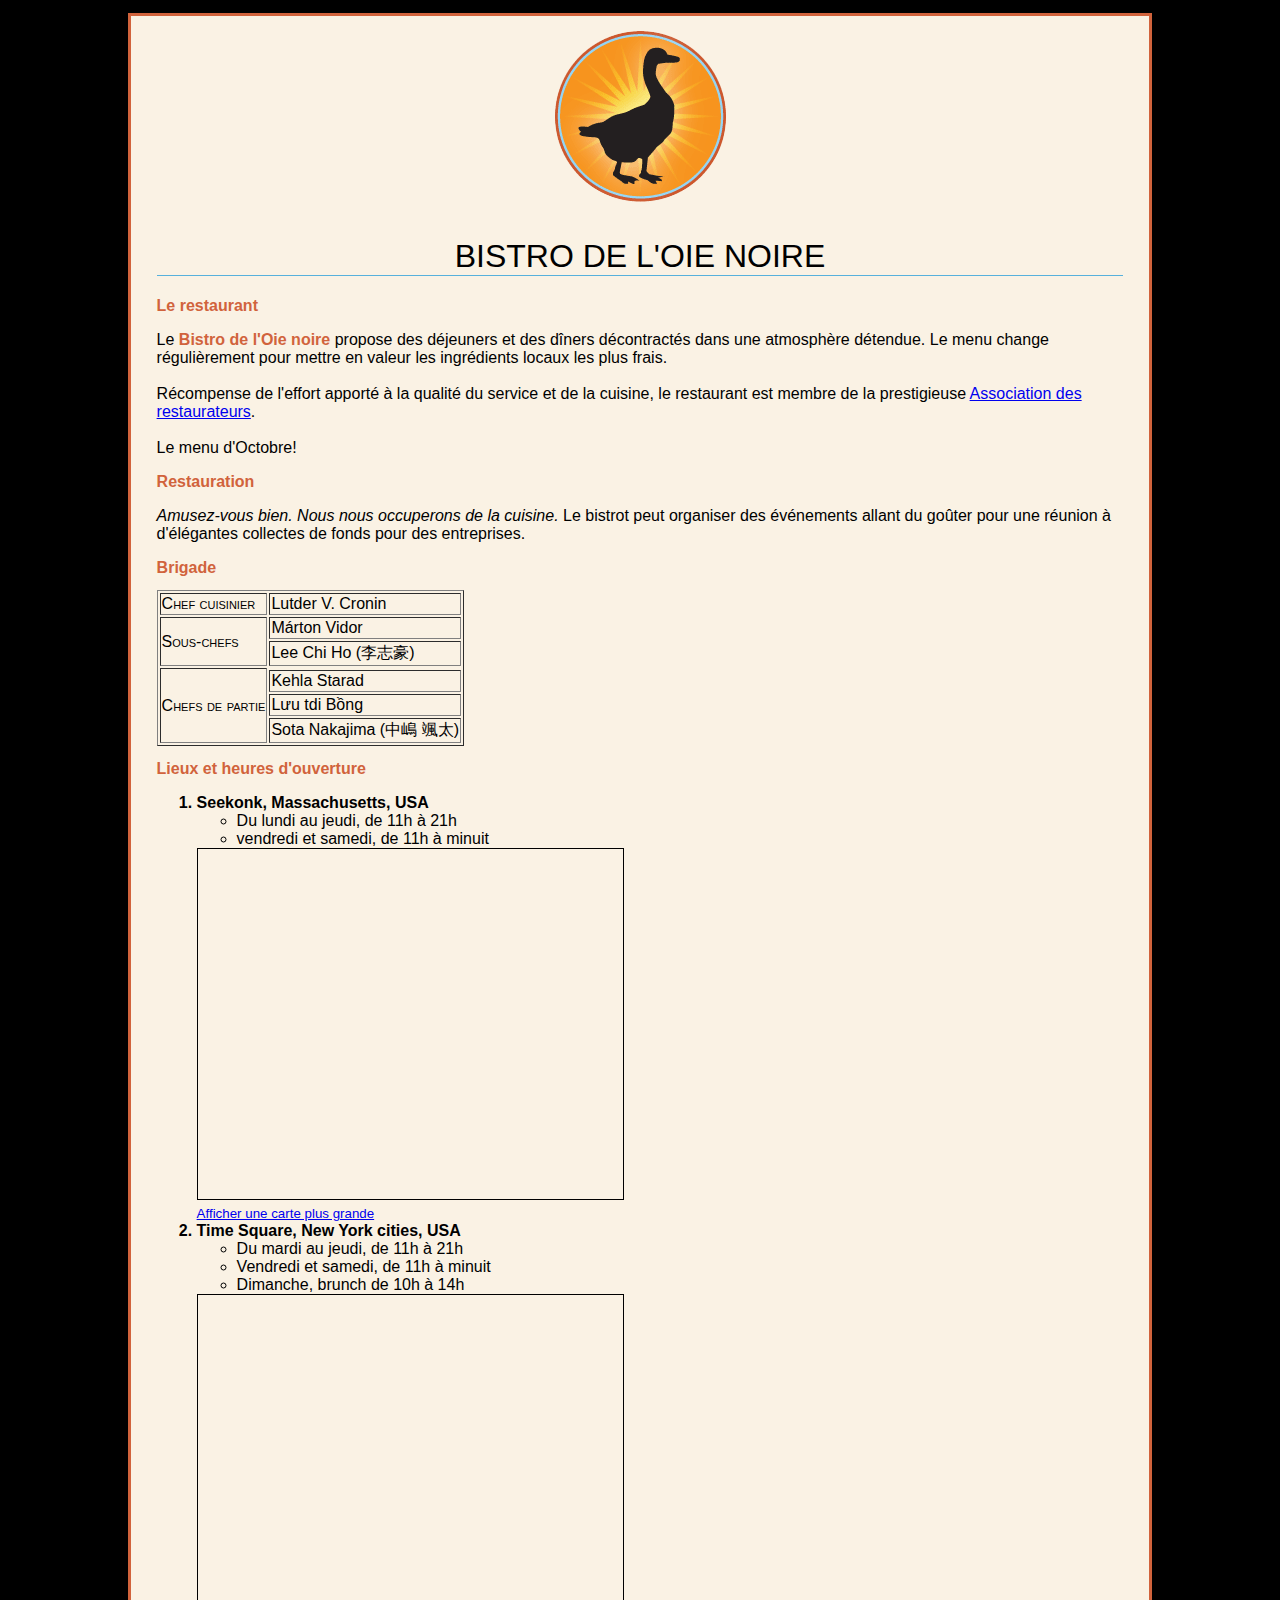
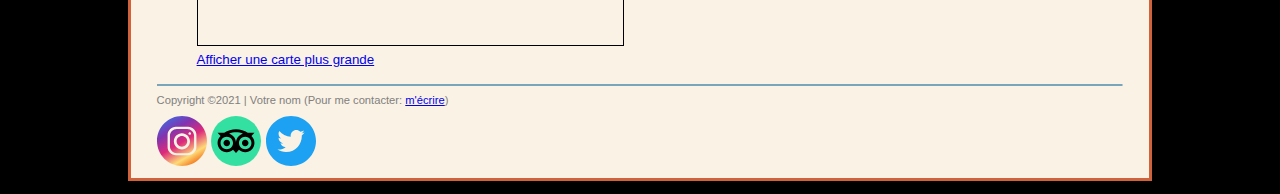
<file: Projet_De_Creation_Dun_Site_V1/index.html>
<!DOCTYPE html>
<html>
<head>
	<meta http-equiv="Content-Type" content="text/html; charset=UTF-8"> 
	<title>Black Goose Bistro</title>
	<link rel="stylesheet" href="style.css">
</head>

<body>
	<span class="imageCentre"> <img src="Images/blackgoose.png" alt="Logo bistro"> </span>

	<h1> Bistro de l'Oie noire </h1>
	
	<h2> Le restaurant </h2>
	
	<p> Le <strong> Bistro de l'Oie noire </strong> propose des déjeuners et des dîners décontractés dans une atmosphère détendue. Le menu change régulièrement pour mettre en valeur les ingrédients locaux les plus frais. <br>
	<br> Récompense de l'effort apporté à la qualité du service et de la cuisine, le restaurant est membre de la prestigieuse <a href="https://restaurant.org/home"> Association des restaurateurs</a>.
	<br> <br> Le menu d'Octobre! </p>
	
	<h2> Restauration </h2>
	
	<p> <em> Amusez-vous bien. Nous nous occuperons de la cuisine. </em> Le bistrot peut organiser des événements allant du goûter pour une réunion à d'élégantes collectes de fonds pour des entreprises. </p>
	
	<h2> Brigade </h2>
	
	<table border="1"> 
		<tr>
			<td> <span class="poste"> Chef cuisinier </span> </td>
			<td> Lutder V. Cronin </td> 
		</tr>
		<tr>
			<td rowspan="2"> <span class="poste"> Sous-chefs </span> </td>
			<td> Márton Vidor </td>
		</tr>
		<tr> 
			<td> Lee Chi Ho (李志豪) </td>
		</tr>
		<tr>
			<td rowspan="4"> <span class="poste"> Chefs de partie </span> </td>
		</tr>
		<tr>
			<td> Kehla Starad </td> 
		</tr>
		<tr>
			<td> Lưu tdi Bồng </td> 
		</tr>
		<tr>
			<td> Sota Nakajima (中嶋 颯太) </td> 
		</tr>	 
	</table>
	
	<h2> Lieux et heures d'ouverture </h2>
	
	<ol>
		<li class="adresse"> Seekonk, Massachusetts, USA </li>
			<ul>
			<li> Du lundi au jeudi, de 11h à 21h </li>
			<li> vendredi et samedi, de 11h à minuit </li>
			</ul>
			<iframe width="425" height="350" frameborder="0" scrolling="no" marginheight="0" marginwidth="0" src="https://www.openstreetmap.org/export/embed.html?bbox=-71.45027160644533%2C41.74992765612834%2C-71.2236785888672%2C41.86687633156876&amp;layer=mapnik&amp;marker=41.808446487738244%2C-71.33699730000001" style="border: 1px solid black"></iframe><br/><small><a href="https://www.openstreetmap.org/?mlat=41.8084&amp;mlon=-71.3370#map=13/41.8084/-71.3370">Afficher une carte plus grande</a></small>
		<li class="adresse"> Time Square, New York cities, USA </li>
			<ul>
			<li> Du mardi au jeudi, de 11h à 21h </li>
			<li> Vendredi et samedi, de 11h à minuit </li>
			<li> Dimanche, brunch de 10h à 14h </li>
			</ul>
			<iframe width="425" height="350" frameborder="0" scrolling="no" marginheight="0" marginwidth="0" src="https://www.openstreetmap.org/export/embed.html?bbox=-73.98776471614839%2C40.75633139603952%2C-73.98422420024873%2C40.758188393390434&amp;layer=mapnik&amp;marker=40.75725990119916%2C-73.98599445819855" style="border: 1px solid black"></iframe><br/><small><a href="https://www.openstreetmap.org/?mlat=40.75726&amp;mlon=-73.98599#map=19/40.75726/-73.98599">Afficher une carte plus grande</a></small>
	</ol>
	
	<hr>
	
	<footer> Copyright ©2021 | Votre nom (Pour me contacter: <a href="mailto:samuel.gardies@ut-capitole.fr"> m'écrire</a>) </footer>
	
	<span class="imageLogo"> 
		<a href="https://www.instagram.com/"> <img src="Images/instagram.svg" alt="Logo instagram"></a>
		<a href="https://www.tripadvisor.com/"> <img src="Images/tripadvisor.svg" alt="Logo tripadvisor"></a>
		<a href="https://twitter.com/"> <img src="Images/twitter.svg" alt="Logo twitter"></a>
	</span>
</body>
</html>
</file>
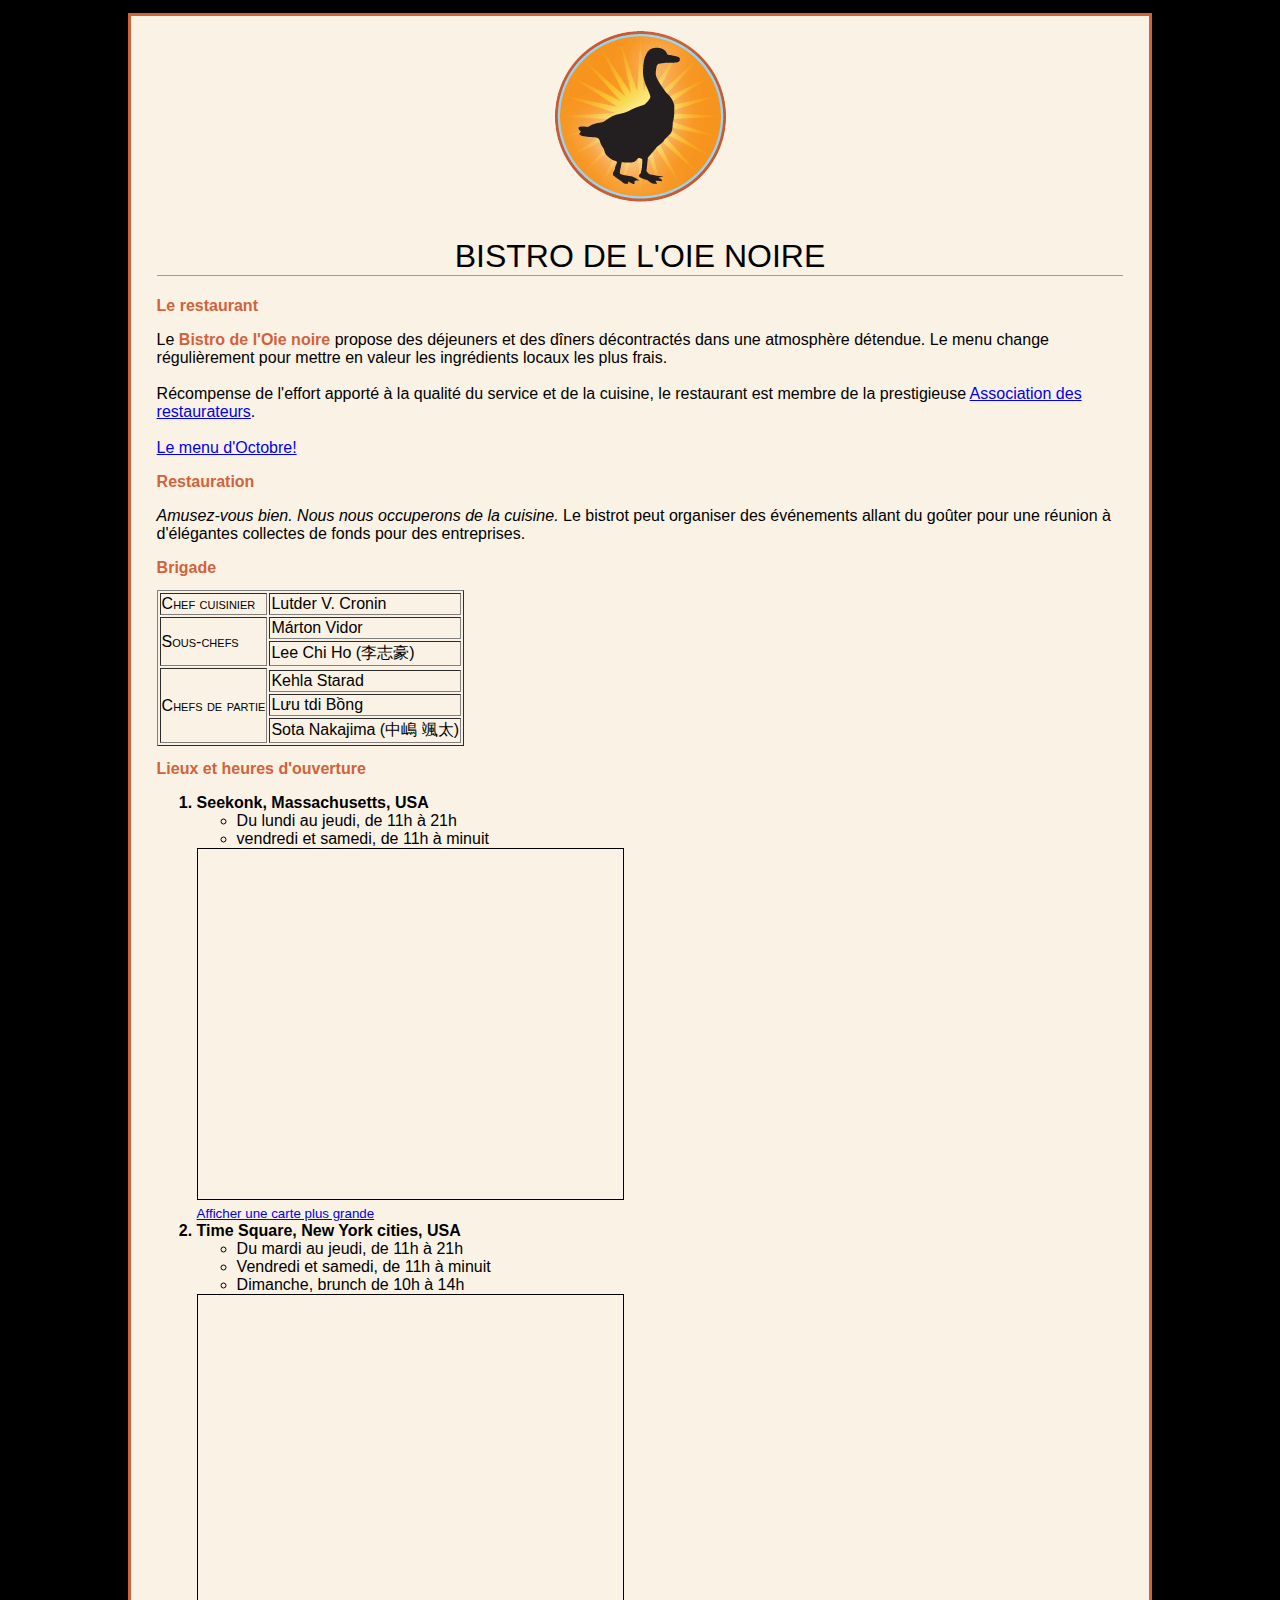
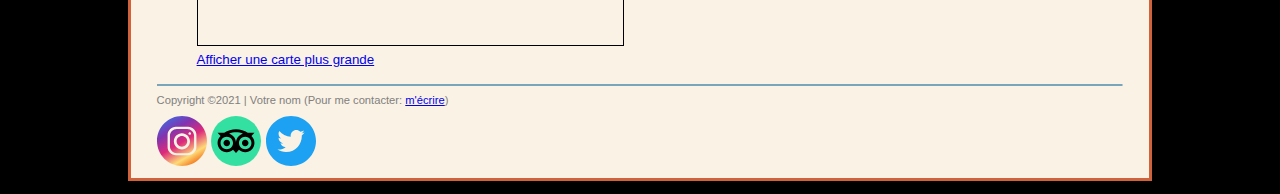
<file: Projet_De_Creation_Dun_Site_V2/index.html>
<!DOCTYPE html>
<html>
<head>
	<meta http-equiv="Content-Type" content="text/html; charset=UTF-8"> 
	<title>Black Goose Bistro</title>
	<link rel="stylesheet" href="style.css">
</head>

<body>
	<span class="imageCentre"> <img src="Images/blackgoose.png" alt="Logo bistro"> </span>

	<h1> Bistro de l'Oie noire </h1>
	
	<h2> Le restaurant </h2>
	
	<p> Le <strong> Bistro de l'Oie noire </strong> propose des déjeuners et des dîners décontractés dans une atmosphère détendue. Le menu change régulièrement pour mettre en valeur les ingrédients locaux les plus frais. <br>
	<br> Récompense de l'effort apporté à la qualité du service et de la cuisine, le restaurant est membre de la prestigieuse <a href="https://restaurant.org/home"> Association des restaurateurs</a>.
	<br> <br> <a href="menuGastronomique.html">Le menu d'Octobre!</a> </p>
	
	<h2> Restauration </h2>
	
	<p> <em> Amusez-vous bien. Nous nous occuperons de la cuisine. </em> Le bistrot peut organiser des événements allant du goûter pour une réunion à d'élégantes collectes de fonds pour des entreprises. </p>
	
	<h2> Brigade </h2>
	
	<table border="1"> 
		<tr>
			<td> <span class="poste"> Chef cuisinier </span> </td>
			<td> Lutder V. Cronin </td> 
		</tr>
		<tr>
			<td rowspan="2"> <span class="poste"> Sous-chefs </span> </td>
			<td> Márton Vidor </td>
		</tr>
		<tr> 
			<td> Lee Chi Ho (李志豪) </td>
		</tr>
		<tr>
			<td rowspan="4"> <span class="poste"> Chefs de partie </span> </td>
		</tr>
		<tr>
			<td> Kehla Starad </td> 
		</tr>
		<tr>
			<td> Lưu tdi Bồng </td> 
		</tr>
		<tr>
			<td> Sota Nakajima (中嶋 颯太) </td> 
		</tr>	 
	</table>
	
	<h2> Lieux et heures d'ouverture </h2>
	
	<ol>
		<li class="adresse"> Seekonk, Massachusetts, USA </li>
			<ul>
			<li> Du lundi au jeudi, de 11h à 21h </li>
			<li> vendredi et samedi, de 11h à minuit </li>
			</ul>
			<iframe width="425" height="350" frameborder="0" scrolling="no" marginheight="0" marginwidth="0" src="https://www.openstreetmap.org/export/embed.html?bbox=-71.45027160644533%2C41.74992765612834%2C-71.2236785888672%2C41.86687633156876&amp;layer=mapnik&amp;marker=41.808446487738244%2C-71.33699730000001" style="border: 1px solid black"></iframe><br/><small><a href="https://www.openstreetmap.org/?mlat=41.8084&amp;mlon=-71.3370#map=13/41.8084/-71.3370">Afficher une carte plus grande</a></small>
		<li class="adresse"> Time Square, New York cities, USA </li>
			<ul>
			<li> Du mardi au jeudi, de 11h à 21h </li>
			<li> Vendredi et samedi, de 11h à minuit </li>
			<li> Dimanche, brunch de 10h à 14h </li>
			</ul>
			<iframe width="425" height="350" frameborder="0" scrolling="no" marginheight="0" marginwidth="0" src="https://www.openstreetmap.org/export/embed.html?bbox=-73.98776471614839%2C40.75633139603952%2C-73.98422420024873%2C40.758188393390434&amp;layer=mapnik&amp;marker=40.75725990119916%2C-73.98599445819855" style="border: 1px solid black"></iframe><br/><small><a href="https://www.openstreetmap.org/?mlat=40.75726&amp;mlon=-73.98599#map=19/40.75726/-73.98599">Afficher une carte plus grande</a></small>
	</ol>
	
	<hr>
	
	<footer> Copyright ©2021 | Votre nom (Pour me contacter: <a href="mailto:samuel.gardies@ut-capitole.fr"> m'écrire</a>) </footer>
	
	<span class="imageLogo"> 
		<a href="https://www.instagram.com/"> <img src="Images/instagram.svg" alt="Logo instagram"></a>
		<a href="https://www.tripadvisor.com/"> <img src="Images/tripadvisor.svg" alt="Logo tripadvisor"></a>
		<a href="https://twitter.com/"> <img src="Images/twitter.svg" alt="Logo twitter"></a>
	</span>
</body>
</html>
</file>
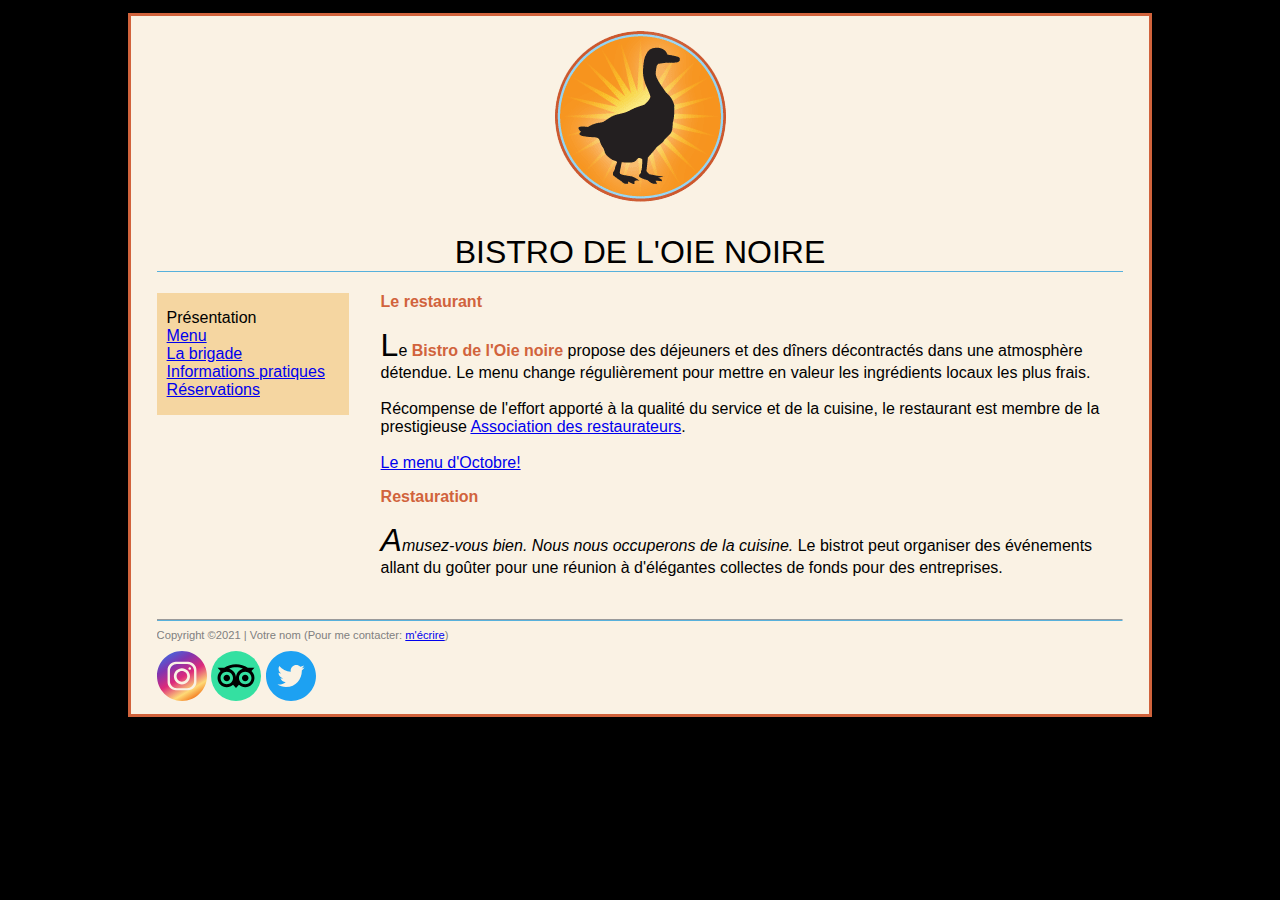
<file: Projet_De_Creation_Dun_Site_V3/index.html>
<!DOCTYPE html>
<html>
<head>
	<meta http-equiv="Content-Type" content="text/html; charset=UTF-8"> 
	<title>Black Goose Bistro</title>
	<link rel="stylesheet" href="style.css">
</head>

<body>
	<div class="entete">
		<a href="index.html"> <img id="imageCentre" src="Images/blackgoose.png" alt="Logo bistro"> </a>
		
		<h1> Bistro de l'Oie noire </h1>
	</div>
	
	<div class="centre">
		<div class="menu">
			<ul>
				<li> Présentation </li>
				<li> <a href="menuGastronomique.html">Menu</a> </li>
				<li> <a href="brigade.html">La brigade</a> </li>
				<li> <a href="info.html">Informations pratiques</a> </li>
				<li> <a href="reservation.html">Réservations</a> </li>
			</ul>
		</div>
	
		<div class="contenu">
		
		<h2> Le restaurant </h2>
	
		<p> Le <strong> Bistro de l'Oie noire </strong> propose des déjeuners et des dîners décontractés dans une atmosphère détendue. Le menu change régulièrement pour mettre en valeur les ingrédients locaux les plus frais. <br>
		<br> Récompense de l'effort apporté à la qualité du service et de la cuisine, le restaurant est membre de la prestigieuse <a href="https://restaurant.org/home"> Association des restaurateurs</a>.
		<br> <br> <a href="menuGastronomique.html">Le menu d'Octobre!</a> </p>
	
		<h2> Restauration </h2>
	
		<p> <em> Amusez-vous bien. Nous nous occuperons de la cuisine. </em> Le bistrot peut organiser des événements allant du goûter pour une réunion à d'élégantes collectes de fonds pour des entreprises. </p>
	
		</div>
	</div>
	
	<br>
	
	<div class="piedDePage">
		<hr>
	
		<footer> Copyright ©2021 | Votre nom (Pour me contacter: <a href="mailto:samuel.gardies@ut-capitole.fr"> m'écrire</a>) </footer>
	
		<span class="imageLogo"> 
			<a href="https://www.instagram.com/"> <img src="Images/instagram.svg" alt="Logo instagram"></a>
			<a href="https://www.tripadvisor.com/"> <img src="Images/tripadvisor.svg" alt="Logo tripadvisor"></a>
			<a href="https://twitter.com/"> <img src="Images/twitter.svg" alt="Logo twitter"></a>
		</span>
	</div>
</body>
</html>
</file>
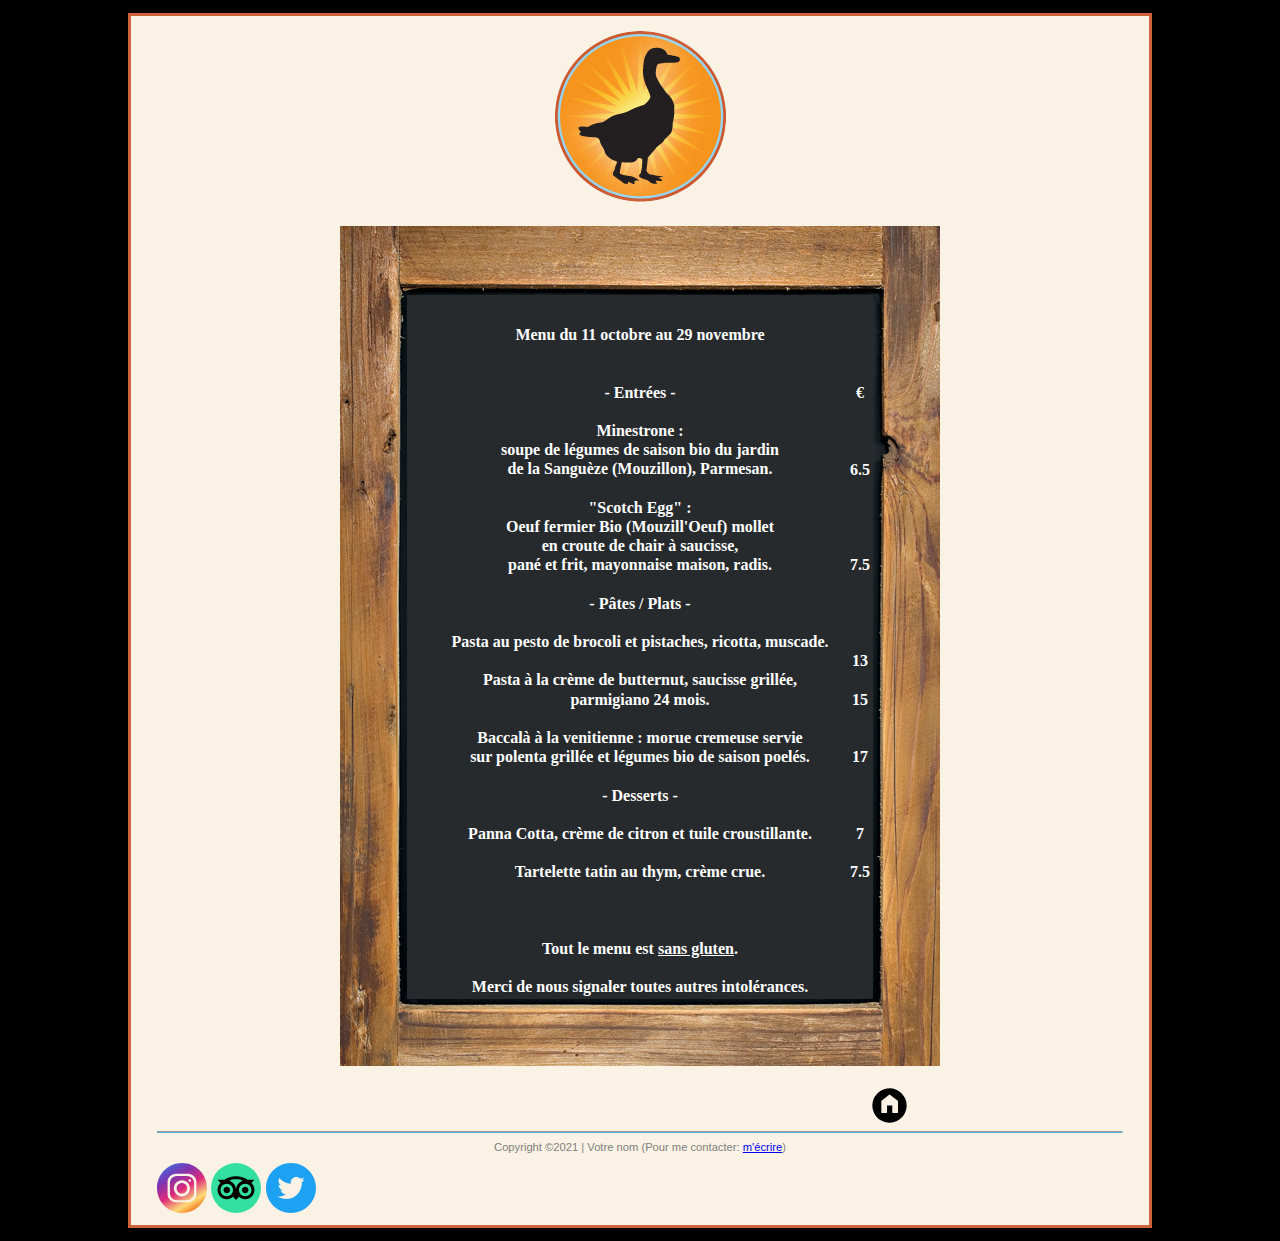
<file: Projet_De_Creation_Dun_Site_V2/menuGastronomique.html>
<!DOCTYPE html>
<html>
<head>
	<meta http-equiv="Content-Type" content="text/html; charset=UTF-8"> 
	<title>Black Goose Bistro</title>
	<link rel="stylesheet" href="styleMenu.css">
</head>

<body>
	<span class="imageCentre"> <img src="Images/blackgoose.png" alt="Logo bistro"> </span>
	<br>
	<span class="imageMenu"> <img src="Images/fondMenu.png" alt="Image de fond du menu">
	<span class="texteImage"> 
		<p> Menu du 11 octobre au 29 novembre
			<br><br><br>
			- Entrées - 
			<br><br>
			Minestrone :<br> soupe de légumes de saison bio  du jardin <br> de la Sanguèze (Mouzillon), Parmesan.
			<br><br>
			"Scotch Egg" :<br> Oeuf fermier Bio (Mouzill'Oeuf) mollet <br> en croute de chair à saucisse, <br> pané  et frit, mayonnaise maison, radis.
			<br><br> 
			- Pâtes / Plats -
			<br><br> 
			Pasta au pesto de brocoli et pistaches, ricotta, muscade.
			<br><br>
			Pasta à la crème de butternut, saucisse grillée, <br> parmigiano 24 mois.
			<br><br>
			Baccalà à la venitienne : morue cremeuse servie <br> sur polenta grillée et légumes bio de saison poelés.
			<br><br> 
			- Desserts -
			<br><br> 
			Panna Cotta, crème de citron et tuile croustillante.
			<br><br> Tartelette tatin au thym, crème  crue.
			<br><br><br><br> Tout le menu est <u> sans gluten</u>.
			<br><br> Merci de nous signaler toutes autres intolérances. 
		</p> 
		<droite>
			<br><br><br><br>
			€
			<br><br>
			<br><br> 6.5
			<br><br>
			<br><br><br> 7.5
			<br><br> 
			<br><br><br> 13
			<br><br> 15
			<br><br><br> 17
			<br><br> 
			<br><br>  7
			<br><br> 7.5
			<br><br><br><br>
			<br><br>
		</droite>
	</span> 
	
	<br><br> 
	<span class="imageAcceuil"> 
		&nbsp&nbsp&nbsp&nbsp&nbsp&nbsp&nbsp&nbsp&nbsp&nbsp&nbsp&nbsp&nbsp&nbsp&nbsp&nbsp&nbsp&nbsp&nbsp&nbsp&nbsp&nbsp&nbsp&nbsp&nbsp&nbsp&nbsp&nbsp&nbsp&nbsp&nbsp&nbsp&nbsp&nbsp&nbsp&nbsp&nbsp&nbsp&nbsp&nbsp&nbsp&nbsp&nbsp&nbsp&nbsp&nbsp&nbsp&nbsp&nbsp&nbsp&nbsp&nbsp&nbsp&nbsp&nbsp&nbsp&nbsp&nbsp&nbsp&nbsp&nbsp&nbsp&nbsp&nbsp&nbsp&nbsp&nbsp&nbsp&nbsp&nbsp&nbsp&nbsp&nbsp&nbsp&nbsp&nbsp&nbsp&nbsp&nbsp&nbsp&nbsp&nbsp&nbsp&nbsp&nbsp&nbsp&nbsp&nbsp&nbsp&nbsp&nbsp&nbsp&nbsp&nbsp&nbsp&nbsp&nbsp&nbsp&nbsp&nbsp&nbsp&nbsp&nbsp&nbsp&nbsp&nbsp&nbsp&nbsp&nbsp&nbsp&nbsp&nbsp&nbsp&nbsp&nbsp&nbsp&nbsp&nbsp&nbsp&nbsp&nbsp&nbsp&nbsp&nbsp&nbsp&nbsp&nbsp&nbsp&nbsp&nbsp&nbsp&nbsp&nbsp&nbsp&nbsp&nbsp&nbsp&nbsp&nbsp&nbsp&nbsp&nbsp&nbsp&nbsp&nbsp&nbsp&nbsp&nbsp&nbsp&nbsp&nbsp&nbsp&nbsp&nbsp&nbsp&nbsp&nbsp&nbsp&nbsp&nbsp
		<a href="index.html"><img src="Images/acceuil.svg" alt="Logo retour acceuil"></a>
	</span>
	
	<hr>
	
	<footer> Copyright ©2021 | Votre nom (Pour me contacter: <a href="mailto:samuel.gardies@ut-capitole.fr"> m'écrire</a>) </footer>
	
	<span class="imageLogo"> 
		<a href="https://www.instagram.com/"> <img src="Images/instagram.svg" alt="Logo instagram"></a>
		<a href="https://www.tripadvisor.com/"> <img src="Images/tripadvisor.svg" alt="Logo tripadvisor"></a>
		<a href="https://twitter.com/"> <img src="Images/twitter.svg" alt="Logo twitter"></a>
	</span>
</body>
</html>
</file>
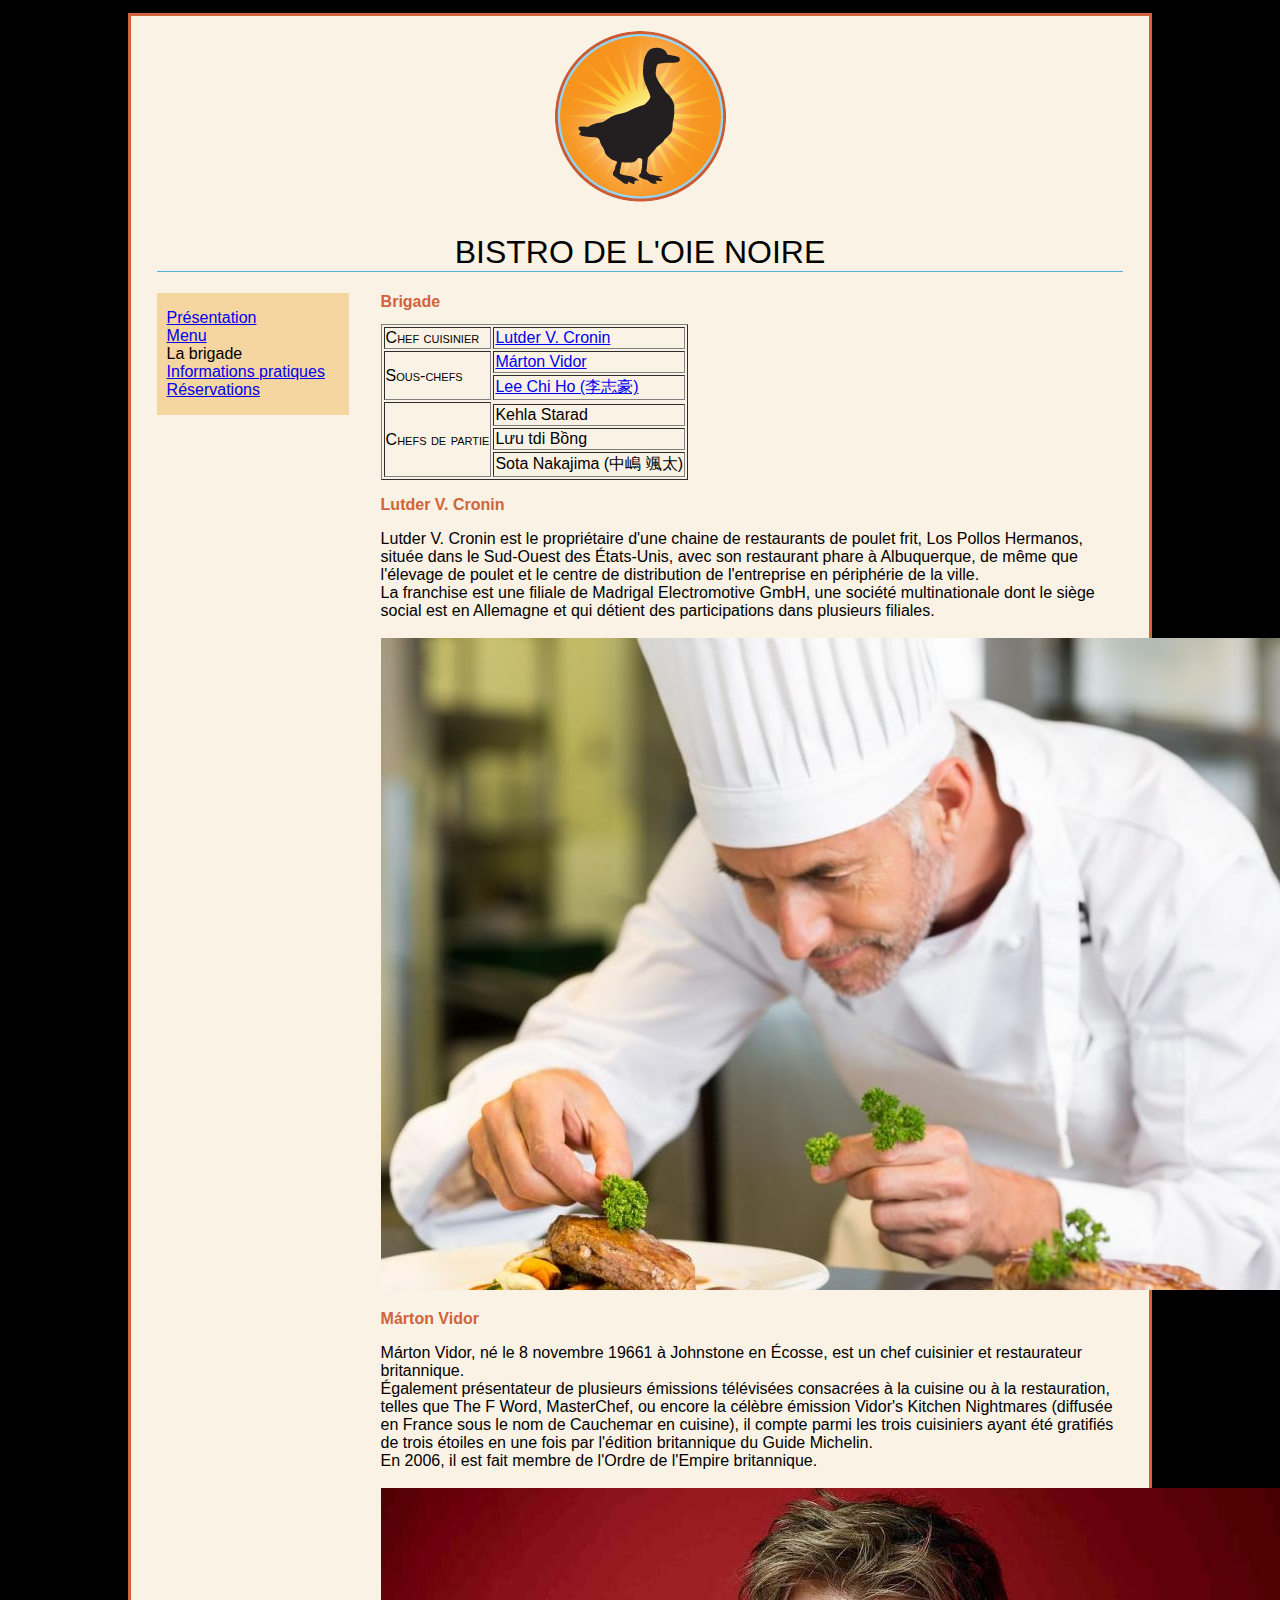
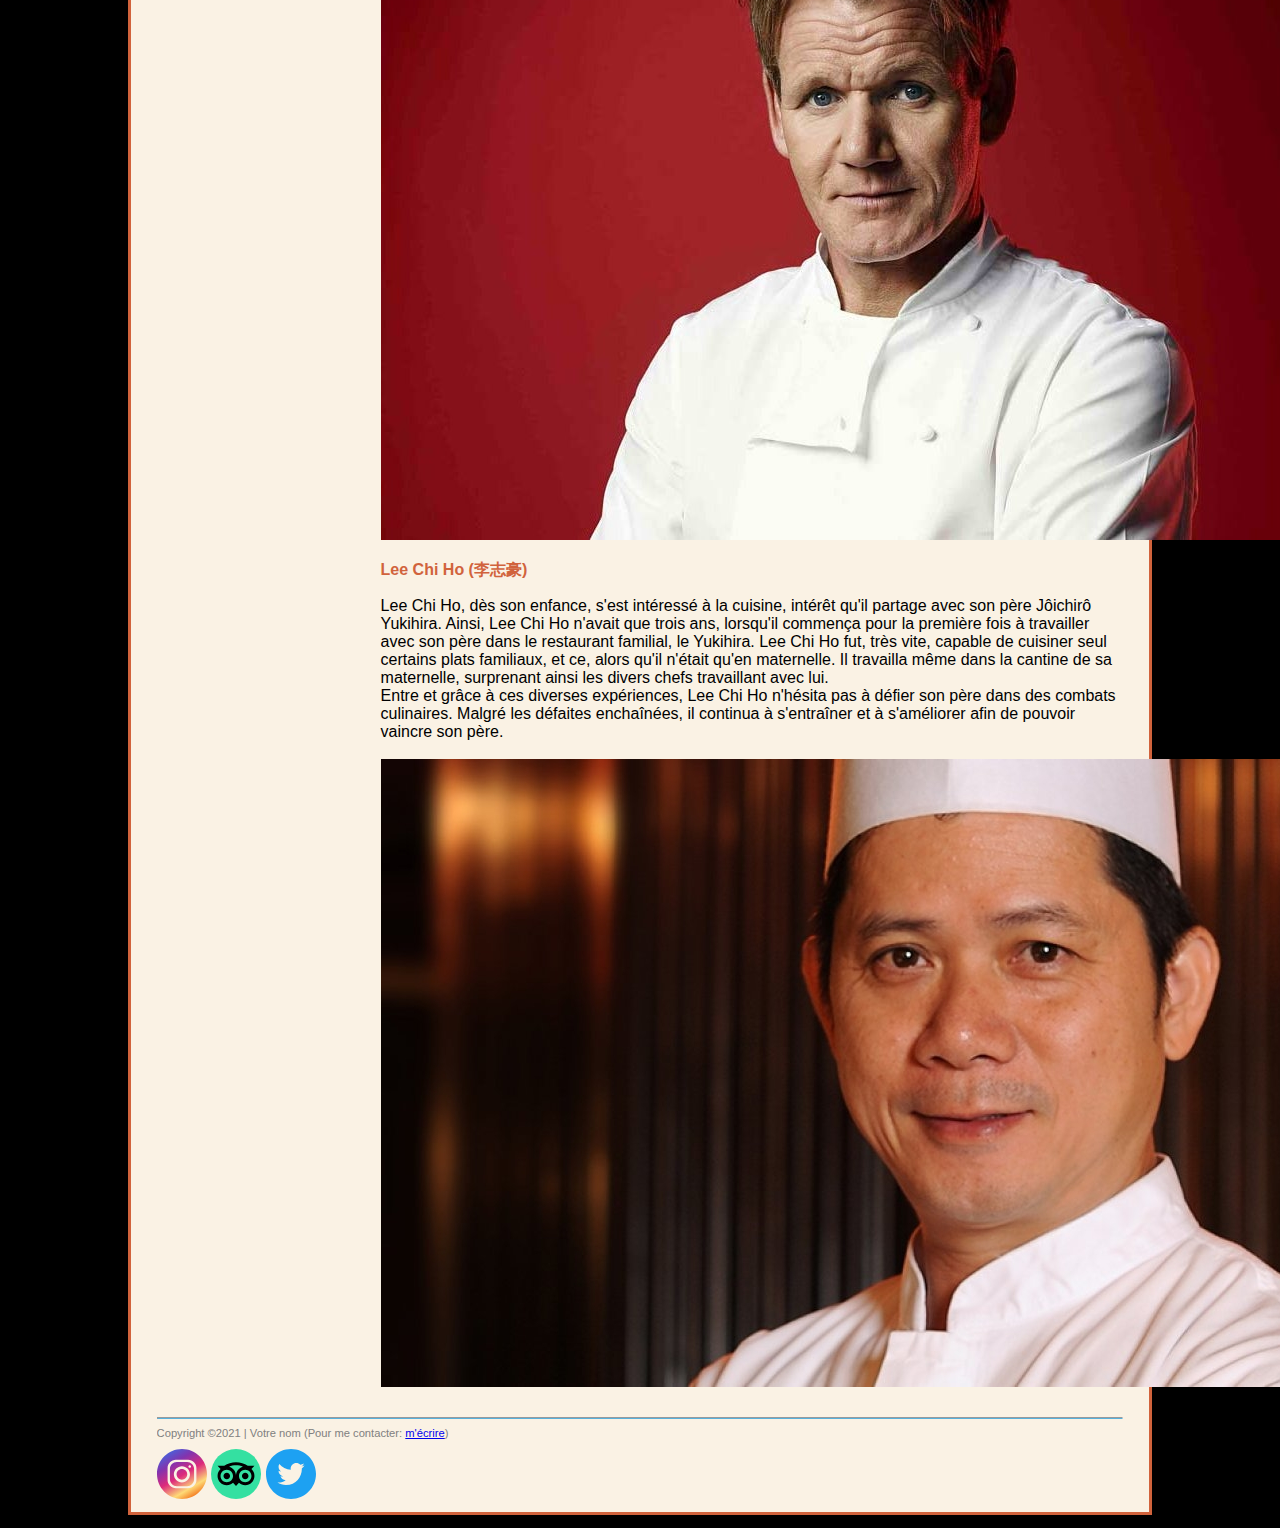
<file: Projet_De_Creation_Dun_Site_V3/brigade.html>
<!DOCTYPE html>
<html>
<head>
	<meta http-equiv="Content-Type" content="text/html; charset=UTF-8"> 
	<title>Black Goose Bistro</title>
	<link rel="stylesheet" href="style.css">
</head>

<body>
	<div class="entete">
		<a href="index.html"> <img id="imageCentre" src="Images/blackgoose.png" alt="Logo bistro"> </a>
		
		<h1> Bistro de l'Oie noire </h1>
	</div>
	
	<div class="centre">
		<div class="menu">
			<ul>
				<li> <a href="index.html">Présentation</a> </li>
				<li> <a href="menuGastronomique.html">Menu</a> </li>
				<li> La brigade </li>
				<li> <a href="info.html">Informations pratiques</a> </li>
				<li> <a href="reservation.html">Réservations</a> </li>
			</ul>
		</div>
	
		<div class="contenu">
			<h2> Brigade </h2>
	
			<table border="1"> 
				<tr>
					<td> <span class="poste"> Chef cuisinier </span> </td>
					<td> <a href="#1">Lutder V. Cronin</a> </td> 
				</tr>
				<tr>
					<td rowspan="2"> <span class="poste"> Sous-chefs </span> </td>
					<td> <a href="#2">Márton Vidor</a> </td>
				</tr>
				<tr> 
					<td> <a href="#3">Lee Chi Ho (李志豪)</a> </td>
				</tr>
				<tr>
					<td rowspan="4"> <span class="poste"> Chefs de partie </span> </td>
				</tr>
				<tr>
					<td> Kehla Starad </td> 
				</tr>
				<tr>
					<td> Lưu tdi Bồng </td> 
				</tr>
				<tr>
					<td> Sota Nakajima (中嶋 颯太) </td> 
				</tr>	 
			</table>
			
			<h3 id="1"> Lutder V. Cronin </h3>
			
			Lutder V. Cronin est le propriétaire d'une chaine de restaurants de poulet frit, Los Pollos Hermanos, située dans le Sud-Ouest des États-Unis, avec son restaurant phare à Albuquerque, de même que l'élevage de poulet et le centre de distribution de l'entreprise en périphérie de la ville. 
			<br>La franchise est une filiale de Madrigal Electromotive GmbH, une société multinationale dont le siège social est en Allemagne et qui détient des participations dans plusieurs filiales.
			
			<br><br> <span class="imageCentre"> <img src="Images/luther_v_cronin.jpg" alt="Photo Márton Vidor"> </span>
			
			<h3 id="2"> Márton Vidor </h3>
			
			Márton Vidor, né le 8 novembre 19661 à Johnstone en Écosse, est un chef cuisinier et restaurateur britannique.
			<br>Également présentateur de plusieurs émissions télévisées consacrées à la cuisine ou à la restauration, telles que The F Word, MasterChef, ou encore la célèbre émission Vidor's Kitchen Nightmares (diffusée en France sous le nom de Cauchemar en cuisine), il compte parmi les trois cuisiniers ayant été gratifiés de trois étoiles en une fois par l'édition britannique du Guide Michelin. 
			<br>En 2006, il est fait membre de l'Ordre de l'Empire britannique.
			
			<br><br> <span class="imageCentre"> <img src="Images/marton_vidor.jpeg" alt="Photo Márton Vidor"> </span>
			
			<h3 id="3"> Lee Chi Ho (李志豪) </h3>
			
			Lee Chi Ho, dès son enfance, s'est intéressé à la cuisine, intérêt qu'il partage avec son père Jôichirô Yukihira. Ainsi, Lee Chi Ho n'avait que trois ans, lorsqu'il commença pour la première fois à travailler avec son père dans le restaurant familial, le Yukihira. Lee Chi Ho fut, très vite, capable de cuisiner seul certains plats familiaux, et ce, alors qu'il n'était qu'en maternelle. Il travailla même dans la cantine de sa maternelle, surprenant ainsi les divers chefs travaillant avec lui. 
			<br>Entre et grâce à ces diverses expériences, Lee Chi Ho n'hésita pas à défier son père dans des combats culinaires. Malgré les défaites enchaînées, il continua à s'entraîner et à s'améliorer afin de pouvoir vaincre son père.
			
			<br><br> <span class="imageCentre"> <img src="Images/lee_chi_ho.jpg" alt="Photo Lee Chi Ho"> </span>
		</div>
	</div>
	
	<br>
	
	<div class="piedDePage">
		<hr>
	
		<footer> Copyright ©2021 | Votre nom (Pour me contacter: <a href="mailto:samuel.gardies@ut-capitole.fr"> m'écrire</a>) </footer>
	
		<span class="imageLogo"> 
			<a href="https://www.instagram.com/"> <img src="Images/instagram.svg" alt="Logo instagram"></a>
			<a href="https://www.tripadvisor.com/"> <img src="Images/tripadvisor.svg" alt="Logo tripadvisor"></a>
			<a href="https://twitter.com/"> <img src="Images/twitter.svg" alt="Logo twitter"></a>
		</span>
	</div>
</body>
</html>
</file>
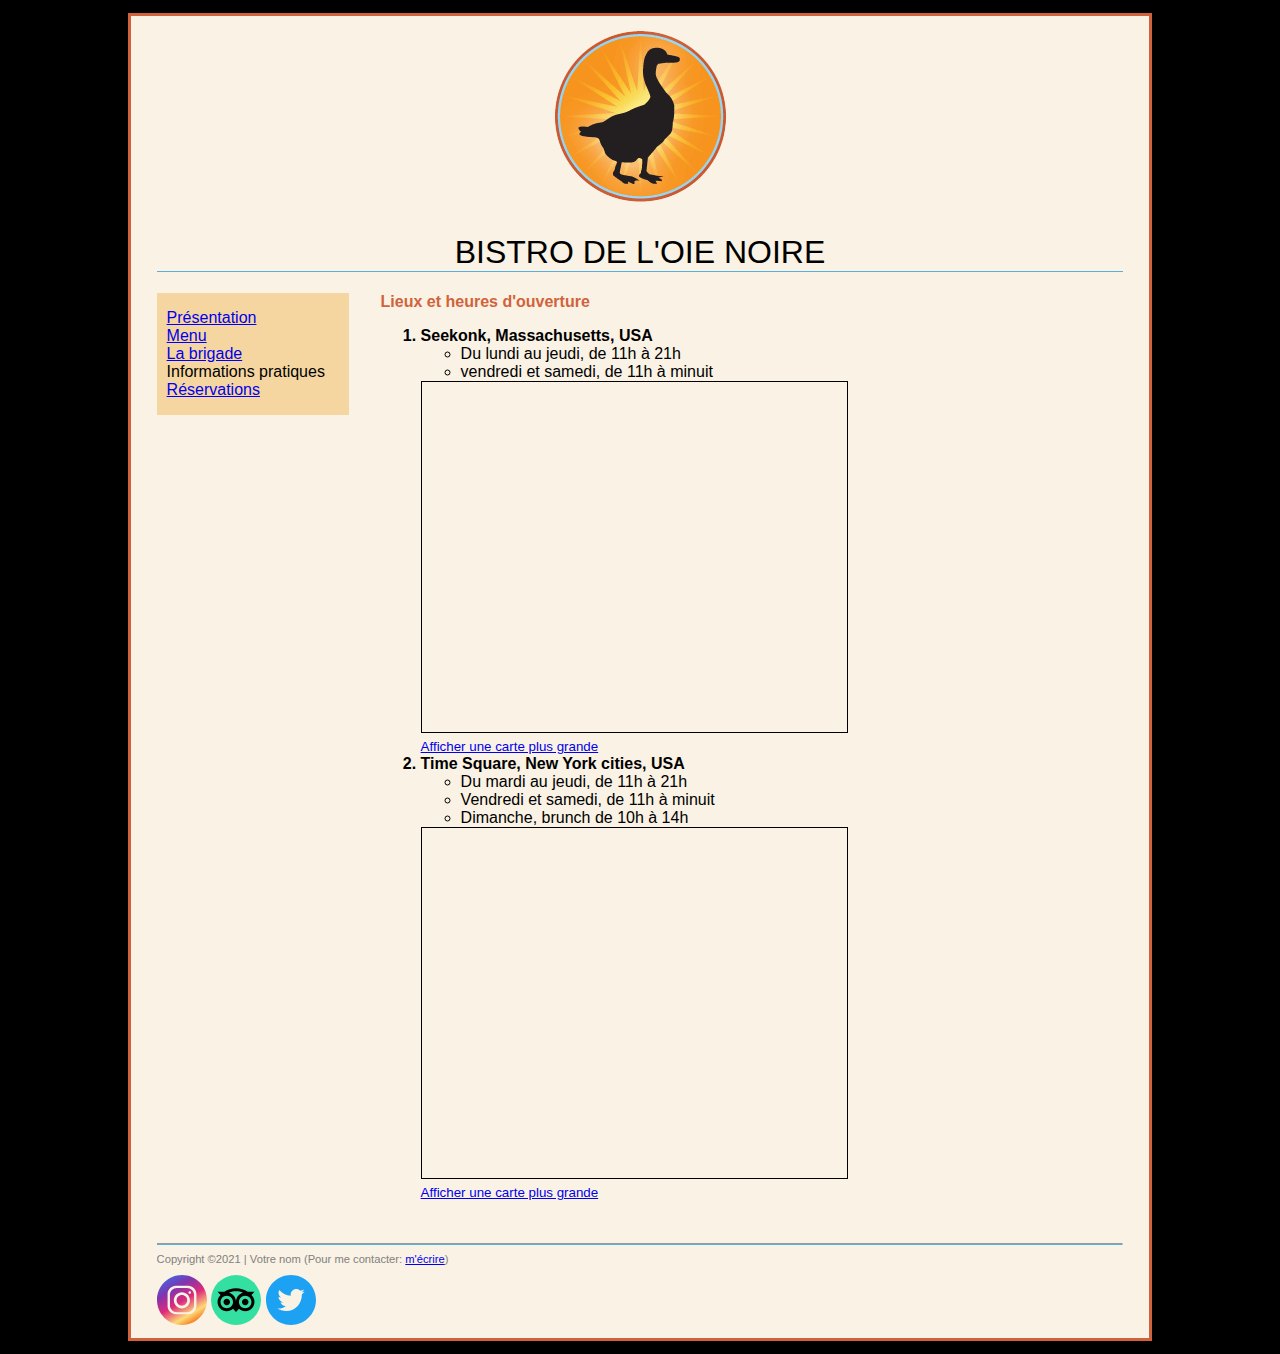
<file: Projet_De_Creation_Dun_Site_V3/info.html>
<!DOCTYPE html>
<html>
<head>
	<meta http-equiv="Content-Type" content="text/html; charset=UTF-8"> 
	<title>Black Goose Bistro</title>
	<link rel="stylesheet" href="style.css">
</head>

<body>
	<div class="entete">
		<a href="index.html"> <img id="imageCentre" src="Images/blackgoose.png" alt="Logo bistro"> </a>
		
		<h1> Bistro de l'Oie noire </h1>
	</div>
	
	<div class="centre">
		<div class="menu">
			<ul>
				<li> <a href="index.html">Présentation</a> </li>
				<li> <a href="menuGastronomique.html">Menu</a> </li>
				<li> <a href="brigade.html">La brigade</a> </li>
				<li> Informations pratiques </li>
				<li> <a href="reservation.html">Réservations</a> </li>
			</ul>
		</div>
	
		<div class="contenu">
			<h2> Lieux et heures d'ouverture </h2>
	
			<ol>
				<li class="adresse"> Seekonk, Massachusetts, USA </li>
					<ul>
					<li> Du lundi au jeudi, de 11h à 21h </li>
					<li> vendredi et samedi, de 11h à minuit </li>
					</ul>
					<iframe width="425" height="350" frameborder="0" scrolling="no" marginheight="0" marginwidth="0" src="https://www.openstreetmap.org/export/embed.html?bbox=-71.45027160644533%2C41.74992765612834%2C-71.2236785888672%2C41.86687633156876&amp;layer=mapnik&amp;marker=41.808446487738244%2C-71.33699730000001" style="border: 1px solid black"></iframe><br/><small><a href="https://www.openstreetmap.org/?mlat=41.8084&amp;mlon=-71.3370#map=13/41.8084/-71.3370">Afficher une carte plus grande</a></small>
				<li class="adresse"> Time Square, New York cities, USA </li>
					<ul>
					<li> Du mardi au jeudi, de 11h à 21h </li>
					<li> Vendredi et samedi, de 11h à minuit </li>
					<li> Dimanche, brunch de 10h à 14h </li>
					</ul>
					<iframe width="425" height="350" frameborder="0" scrolling="no" marginheight="0" marginwidth="0" src="https://www.openstreetmap.org/export/embed.html?bbox=-73.98776471614839%2C40.75633139603952%2C-73.98422420024873%2C40.758188393390434&amp;layer=mapnik&amp;marker=40.75725990119916%2C-73.98599445819855" style="border: 1px solid black"></iframe><br/><small><a href="https://www.openstreetmap.org/?mlat=40.75726&amp;mlon=-73.98599#map=19/40.75726/-73.98599">Afficher une carte plus grande</a></small>
			</ol>
		</div>
	</div>
	
	<br>
	
	<div class="piedDePage">
		<hr>
	
		<footer> Copyright ©2021 | Votre nom (Pour me contacter: <a href="mailto:samuel.gardies@ut-capitole.fr"> m'écrire</a>) </footer>
	
		<span class="imageLogo"> 
			<a href="https://www.instagram.com/"> <img src="Images/instagram.svg" alt="Logo instagram"></a>
			<a href="https://www.tripadvisor.com/"> <img src="Images/tripadvisor.svg" alt="Logo tripadvisor"></a>
			<a href="https://twitter.com/"> <img src="Images/twitter.svg" alt="Logo twitter"></a>
		</span>
	</div>
</body>
</html>
</file>
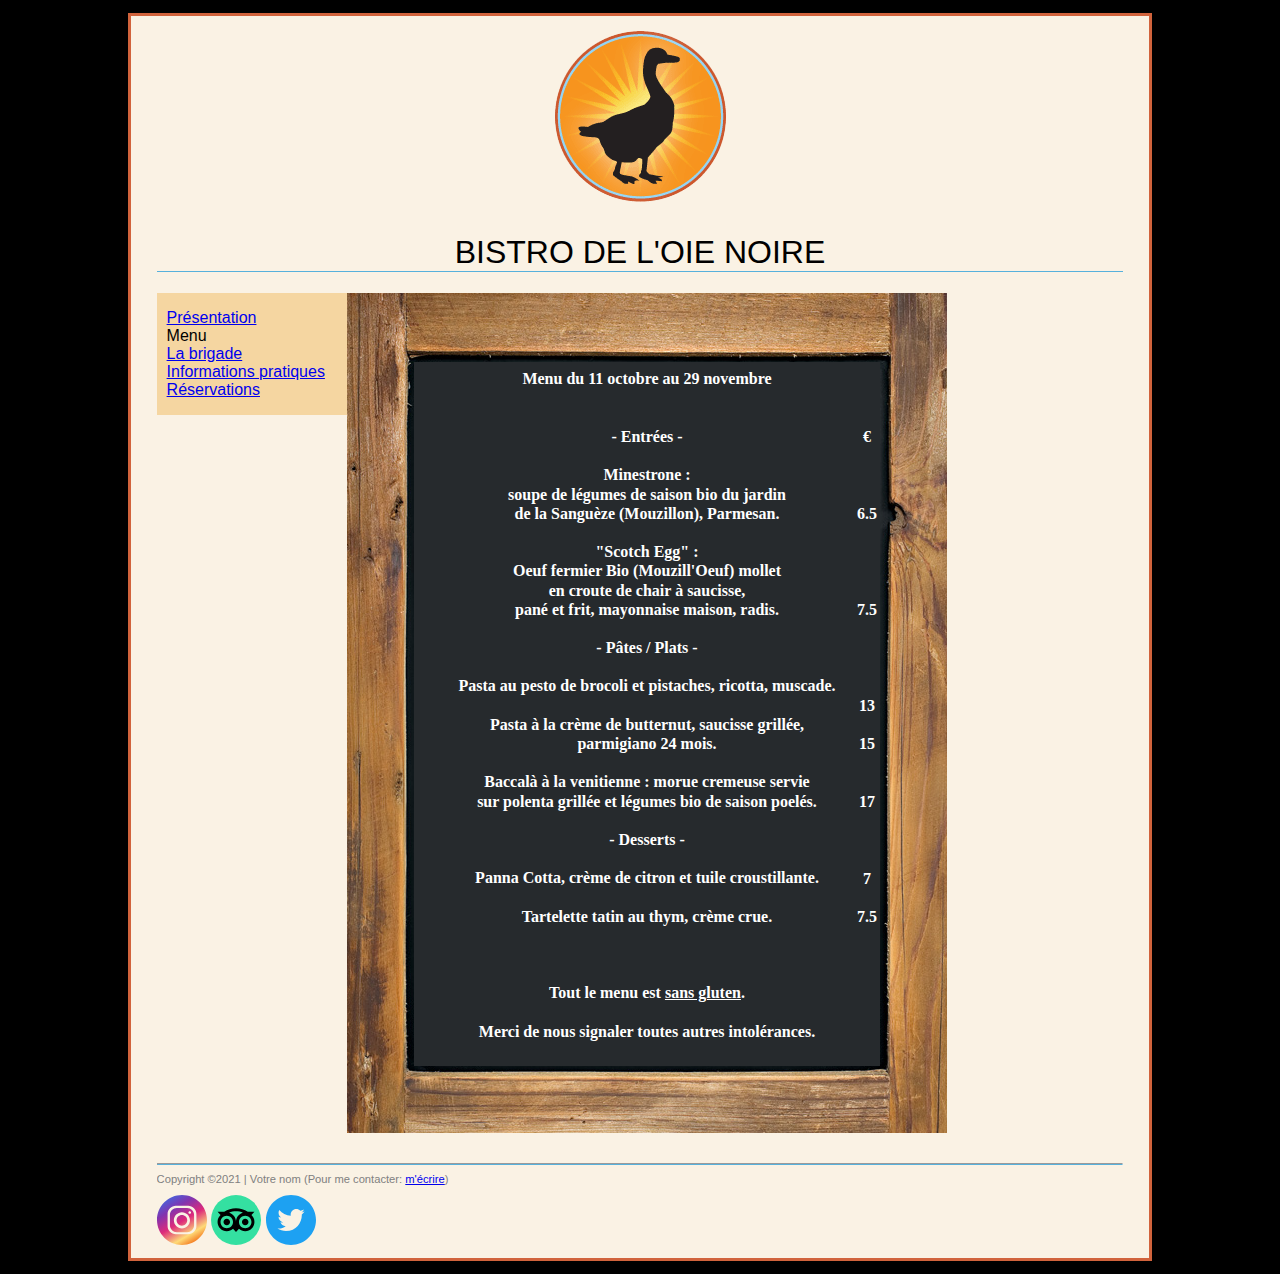
<file: Projet_De_Creation_Dun_Site_V3/menuGastronomique.html>
<!DOCTYPE html>
<html>
<head>
	<meta http-equiv="Content-Type" content="text/html; charset=UTF-8"> 
	<title>Black Goose Bistro</title>
	<link rel="stylesheet" href="style.css">
</head>

<body>
	<div class="entete">
		<a href="index.html"> <img id="imageCentre" src="Images/blackgoose.png" alt="Logo bistro"> </a>
		
		<h1> Bistro de l'Oie noire </h1>
	</div>
	
	<div class="centre">
		<div class="menu">
			<ul>
				<li> <a href="index.html">Présentation</a> </li>
				<li> Menu </li>
				<li> <a href="brigade.html">La brigade</a> </li>
				<li> <a href="info.html">Informations pratiques</a> </li>
				<li> <a href="reservation.html">Réservations</a> </li>
			</ul>
		</div>
	
		<div class="contenu">
			<link rel="stylesheet" href="styleMenu.css">
			<span class="imageMenu"> <img src="Images/fondMenu.png" alt="Image de fond du menu">
				<p> Menu du 11 octobre au 29 novembre
					<br><br><br>
					- Entrées - 
					<br><br>
					Minestrone :<br> soupe de légumes de saison bio  du jardin <br> de la Sanguèze (Mouzillon), Parmesan.
					<br><br>
					"Scotch Egg" :<br> Oeuf fermier Bio (Mouzill'Oeuf) mollet <br> en croute de chair à saucisse, <br> pané  et frit, mayonnaise maison, radis.
					<br><br> 
					- Pâtes / Plats -
					<br><br> 
					Pasta au pesto de brocoli et pistaches, ricotta, muscade.
					<br><br>
					Pasta à la crème de butternut, saucisse grillée, <br> parmigiano 24 mois.
					<br><br>
					Baccalà à la venitienne : morue cremeuse servie <br> sur polenta grillée et légumes bio de saison poelés.
					<br><br> 
					- Desserts -
					<br><br> 
					Panna Cotta, crème de citron et tuile croustillante.
					<br><br> Tartelette tatin au thym, crème  crue.
					<br><br><br><br> Tout le menu est <u> sans gluten</u>.
					<br><br> Merci de nous signaler toutes autres intolérances. 
				</p> 
				<droite>
					<br><br><br><br>
					€
					<br><br>
					<br><br> 6.5
					<br><br>
					<br><br><br> 7.5
					<br><br> 
					<br><br><br> 13
					<br><br> 15
					<br><br><br> 17
					<br><br> 
					<br><br>  7
					<br><br> 7.5
					<br><br><br><br>
					<br><br>
				</droite>
			</span> 
		</div>
	</div>
	
	<br>
	
	<div class="piedDePage">
		<hr>
	
		<footer> Copyright ©2021 | Votre nom (Pour me contacter: <a href="mailto:samuel.gardies@ut-capitole.fr"> m'écrire</a>) </footer>
	
		<span class="imageLogo"> 
			<a href="https://www.instagram.com/"> <img src="Images/instagram.svg" alt="Logo instagram"></a>
			<a href="https://www.tripadvisor.com/"> <img src="Images/tripadvisor.svg" alt="Logo tripadvisor"></a>
			<a href="https://twitter.com/"> <img src="Images/twitter.svg" alt="Logo twitter"></a>
		</span>
	</div>
</body>
</html>
</file>
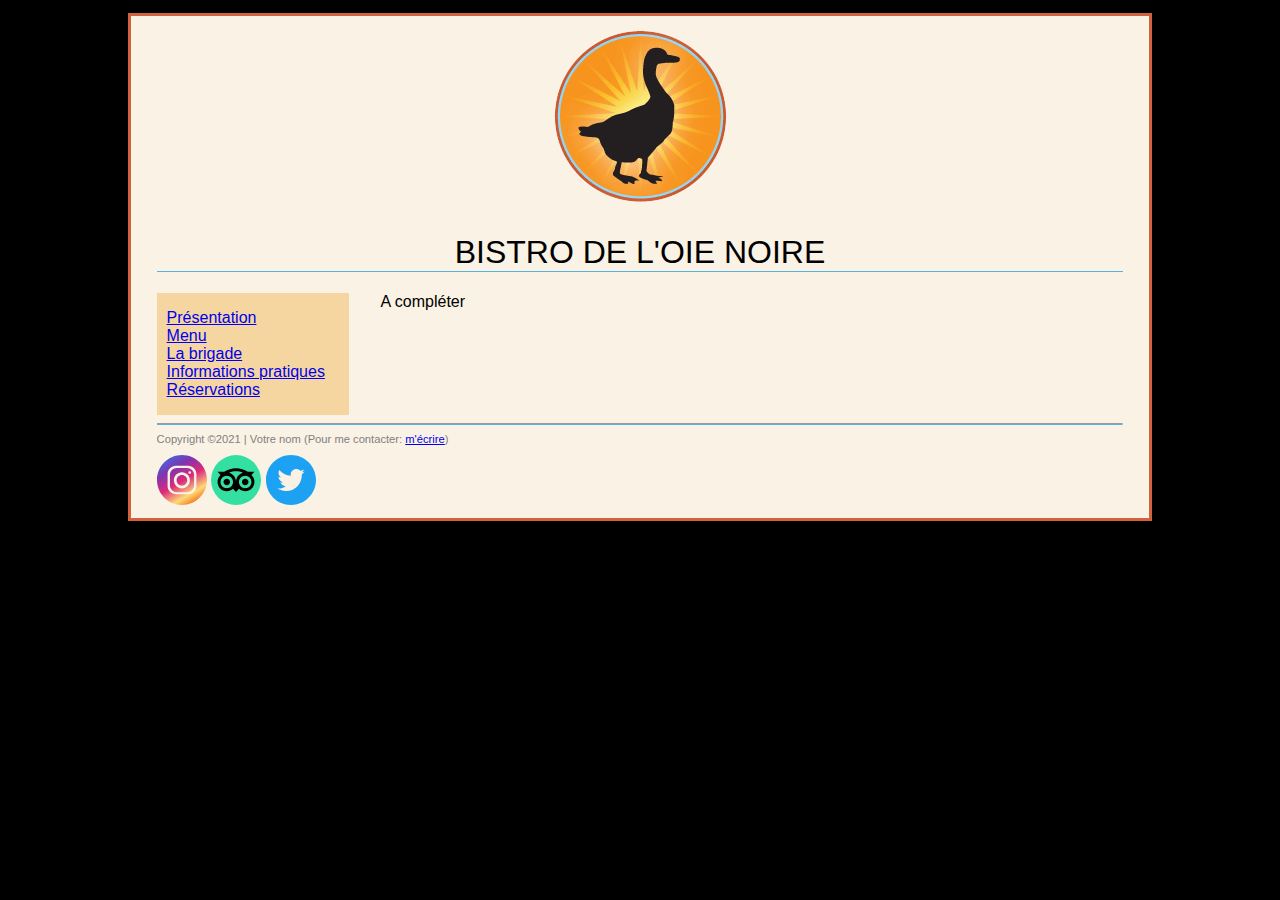
<file: Projet_De_Creation_Dun_Site_V3/modele.html>
<!DOCTYPE html>
<html>
<head>
	<meta http-equiv="Content-Type" content="text/html; charset=UTF-8"> 
	<title>Black Goose Bistro</title>
	<link rel="stylesheet" href="style.css">
</head>

<body>
	<div class="entete">
		<a href="index.html"> <img id="imageCentre" src="Images/blackgoose.png" alt="Logo bistro"> </a>
		
		<h1> Bistro de l'Oie noire </h1>
	</div>
	
	<div class="centre">
		<div class="menu">
			<ul>
				<li> <a href="index.html">Présentation</a> </li>
				<li> <a href="menuGastronomique.html">Menu</a> </li>
				<li> <a href="brigade.html">La brigade</a> </li>
				<li> <a href="info.html">Informations pratiques</a> </li>
				<li> <a href="reservation.html">Réservations</a> </li>
			</ul>
		</div>
	
		<div class="contenu">
		A compléter
		</div>
	</div>
	
	<br>
	
	<div class="piedDePage">
		<hr>
	
		<footer> Copyright ©2021 | Votre nom (Pour me contacter: <a href="mailto:samuel.gardies@ut-capitole.fr"> m'écrire</a>) </footer>
	
		<span class="imageLogo"> 
			<a href="https://www.instagram.com/"> <img src="Images/instagram.svg" alt="Logo instagram"></a>
			<a href="https://www.tripadvisor.com/"> <img src="Images/tripadvisor.svg" alt="Logo tripadvisor"></a>
			<a href="https://twitter.com/"> <img src="Images/twitter.svg" alt="Logo twitter"></a>
		</span>
	</div>
</body>
</html>
</file>
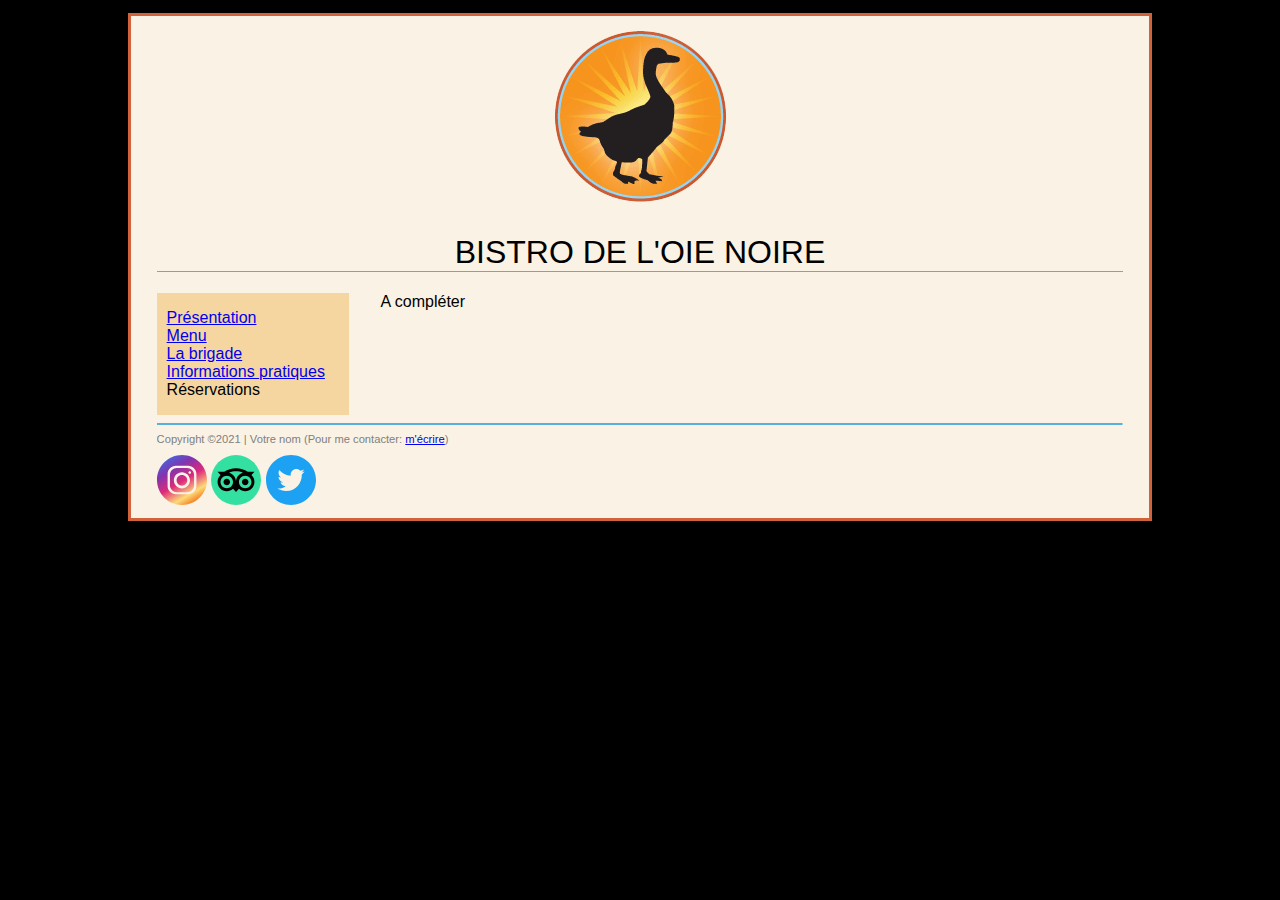
<file: Projet_De_Creation_Dun_Site_V3/reservation.html>
<!DOCTYPE html>
<html>
<head>
	<meta http-equiv="Content-Type" content="text/html; charset=UTF-8"> 
	<title>Black Goose Bistro</title>
	<link rel="stylesheet" href="style.css">
</head>

<body>
	<div class="entete">
		<a href="index.html"> <img id="imageCentre" src="Images/blackgoose.png" alt="Logo bistro"> </a>
		
		<h1> Bistro de l'Oie noire </h1>
	</div>
	
	<div class="centre">
		<div class="menu">
			<ul>
				<li> <a href="index.html">Présentation</a> </li>
				<li> <a href="menuGastronomique.html">Menu</a> </li>
				<li> <a href="brigade.html">La brigade</a> </li>
				<li> <a href="info.html">Informations pratiques</a> </li>
				<li> Réservations </li>
			</ul>
		</div>
	
		<div class="contenu">
		A compléter
		</div>
	</div>
	
	<br>
	
	<div class="piedDePage">
		<hr>
	
		<footer> Copyright ©2021 | Votre nom (Pour me contacter: <a href="mailto:samuel.gardies@ut-capitole.fr"> m'écrire</a>) </footer>
	
		<span class="imageLogo"> 
			<a href="https://www.instagram.com/"> <img src="Images/instagram.svg" alt="Logo instagram"></a>
			<a href="https://www.tripadvisor.com/"> <img src="Images/tripadvisor.svg" alt="Logo tripadvisor"></a>
			<a href="https://twitter.com/"> <img src="Images/twitter.svg" alt="Logo twitter"></a>
		</span>
	</div>
</body>
</html>
</file>
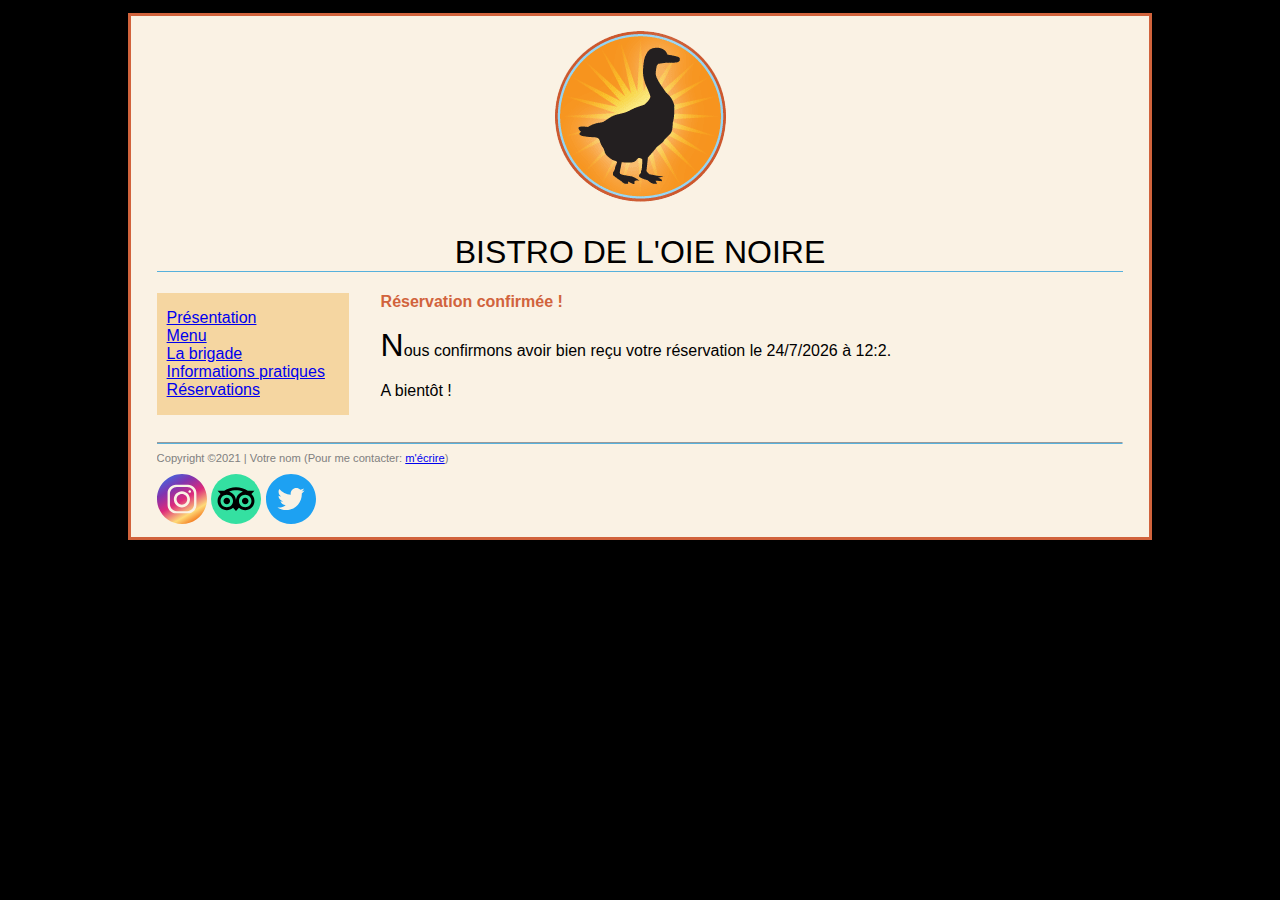
<file: Projet_De_Creation_Dun_Site_V4/confirmation.html>
<!DOCTYPE html>
<html>
<head>
	<meta http-equiv="Content-Type" content="text/html; charset=UTF-8"> 
	<title>Black Goose Bistro</title>
	<link rel="stylesheet" href="style.css">
	
	<script language="Javascript">
	Today = new Date;
	Minute = Today.getMinutes();
	Heure = Today.getHours();
	Jour = Today.getDate();
	Mois = (Today.getMonth())+1;
	Annee = Today.getFullYear();
	Message = Jour + "/" + Mois + "/" + Annee + " à " + Heure + ":" + Minute;
	</script>
</head>

<body>
	<div class="entete">
		<a href="index.html"> <img id="imageCentre" src="Images/blackgoose.png" alt="Logo bistro"> </a>
		
		<h1> Bistro de l'Oie noire </h1>
	</div>
	
	<div class="centre">
		<div class="menu">
			<ul>
				<li> <a href="index.html">Présentation</a> </li>
				<li> <a href="menuGastronomique.html">Menu</a> </li>
				<li> <a href="brigade.html">La brigade</a> </li>
				<li> <a href="info.html">Informations pratiques</a> </li>
				<li> <a href="reservation.html">Réservations</a> </li>
			</ul>
		</div>
	
		<div class="contenu">
			<h2> Réservation confirmée !</h2>
			<p>Nous confirmons avoir bien reçu votre réservation le 
			<script language="Javascript">
			document.write(Message);
			</script>. 
			<br><br>A bientôt !</p>
		</div>
	</div>
	
	<br>
	
	<div class="piedDePage">
		<hr>
	
		<footer> Copyright ©2021 | Votre nom (Pour me contacter: <a href="mailto:samuel.gardies@ut-capitole.fr"> m'écrire</a>) </footer>
	
		<span class="imageLogo"> 
			<a href="https://www.instagram.com/"> <img src="Images/instagram.svg" alt="Logo instagram"></a>
			<a href="https://www.tripadvisor.com/"> <img src="Images/tripadvisor.svg" alt="Logo tripadvisor"></a>
			<a href="https://twitter.com/"> <img src="Images/twitter.svg" alt="Logo twitter"></a>
		</span>
	</div>
</body>
</html>
</file>
<file: Projet_De_Creation_Dun_Site_V1/style.css>
html {
  background-color: black;
}

body {
  background-color: #faf2e4;
  border: 3px solid #d1633c;
  margin-top: 1%;
  margin-bottom: 1%;
  margin-right: 10%; 
  margin-left: 10%; 
  padding-top: 1%;
  padding-bottom: 1%;
  padding-right: 2%; 
  padding-left: 2%; 
  font-family: sans-serif
}

h1 {
	margin-top: 30px;
	border-bottom: 1px solid #57b1dc;
	font-size: 2em;
	font: serif;
	font-weight: normal;
	text-align: center;
	text-transform: uppercase;
}

h2 {
	color: #d1633c;
	font-size: 1em;
}

strong {
	color: #d1633c;
}

hr {
	border-bottom: 1px solid #57b1dc;
}

span {
	white-space: nowrap;
}

footer {
	color: grey;
	font-size: 70%;
	margin-bottom: 10px;
	font-weight: lighter;
}

.adresse {
	font-weight: bold;
}

.poste {
	font-variant-caps: small-caps;
	font-weight: lighter;
}

.imageCentre {
	display: block;
	text-align: center;	
}

.imageLogo {
	display: block;
	height: 50px;
	width: 50px;
}
</file>
<file: Projet_De_Creation_Dun_Site_V2/style.css>
html {
  background-color: black;
}

body {
  background-color: #faf2e4;
  border: 3px solid #d1633c;
  margin-top: 1%;
  margin-bottom: 1%;
  margin-right: 10%; 
  margin-left: 10%; 
  padding-top: 1%;
  padding-bottom: 1%;
  padding-right: 2%; 
  padding-left: 2%; 
  font-family: sans-serif
}

h1 {
	margin-top: 30px;
	border-bottom: 1px solid #57b1dc;
	font-size: 2em;
	font: serif;
	font-weight: normal;
	text-align: center;
	text-transform: uppercase;
}

h2 {
	color: #d1633c;
	font-size: 1em;
}

strong {
	color: #d1633c;
}

hr {
	border-bottom: 1px solid #57b1dc;
}

span {
	white-space: nowrap;
}

footer {
	color: grey;
	font-size: 70%;
	margin-bottom: 10px;
	font-weight: lighter;
}

.adresse {
	font-weight: bold;
}

.poste {
	font-variant-caps: small-caps;
	font-weight: lighter;
}

.imageCentre {
	display: block;
	text-align: center;	
}

.imageLogo {
	display: block;
	height: 50px;
	width: 50px;
}
</file>
<file: Projet_De_Creation_Dun_Site_V3/style.css>
html {
  background-color: black;
}

body {
  background-color: #faf2e4;
  border: 3px solid #d1633c;
  margin-top: 1%;
  margin-bottom: 1%;
  margin-right: 10%; 
  margin-left: 10%; 
  padding-top: 1%;
  padding-bottom: 1%;
  padding-right: 2%; 
  padding-left: 2%; 
  font-family: sans-serif
}

h1 {
	margin-top: 30px;
	border-bottom: 1px solid #57b1dc;
	font-size: 2em;
	font: serif;
	font-weight: normal;
	text-align: center;
	text-transform: uppercase;
}

h2 {
	color: #d1633c;
	font-size: 1em;
}

h3 {
	color: #d1633c;
	font-size: 1em;
}

strong {
	color: #d1633c;
}

hr {
	border-bottom: 1px solid #57b1dc;
}

span {
	white-space: nowrap;
}

footer {
	color: grey;
	font-size: 70%;
	margin-bottom: 10px;
	font-weight: lighter;
}

.adresse {
	font-weight: bold;
}

.poste {
	font-variant-caps: small-caps;
	font-weight: lighter;
}

.imageLogo {
	display: block;
	height: 50px;
	width: 50px;
}

.entete {
	/* couleur au début du TP -> background-color: blue; */
}

.centre {
	/* couleur au début du TP -> background-color: green; */
}

.menu {
	background-color: #F5D6A1;
	float: left;
	width: 12em;
}

div.menu > ul {
	list-style-type: none;
	padding-inline-start: 10px;
}

.contenu {
	/* couleur au début du TP -> background-color: red; */
	margin-left: 14em;
}

.piedDePage {
	/* couleur au début du TP -> background-color: orange; */
	overflow: hidden;
	width: 100%;
}

a:hover {
	background-color: #d1633c;
}

a:visited {
	background-color: #57b1dc;
}

/* on souhaite changer la couleur de fond des liens hypertextes seulement, pas des images contenant un lien */
a>img:hover {
	background-color: #faf2e4;
}

h2 + p::first-letter{
	font-size: 2em;		/* remarque: ceci n'affecte pas les paragraphes de la page "La brigade" puisqu'ils sont de niveau h3 et non h2 */
}

#imageCentre {
	display: block;
	margin-left: auto;
	margin-right: auto;
}
</file>
<file: Projet_De_Creation_Dun_Site_V2/styleMenu.css>
html {
  background-color: black;
}

body {
  background-color: #faf2e4;
  border: 3px solid #d1633c;
  margin-top: 1%;
  margin-bottom: 1%;
  margin-right: 10%; 
  margin-left: 10%; 
  padding-top: 1%;
  padding-bottom: 1%;
  padding-right: 2%; 
  padding-left: 2%; 
  font-family: sans-serif
}

p {
position: absolute; 
bottom: 200px; 
left: 0; 
width: 100%; 
color: white;
font: 900 100%/1.2 'Coming Soon', cursive;
}

droite {
position: absolute; 
bottom: 235px; 
left: 220px; 
width: 100%; 
color: white;
font: 900 100%/1.2 'Coming Soon', cursive;
}

hr {
	border-bottom: 1px solid #57b1dc;
}

span {
	white-space: nowrap;
}

footer {
	color: grey;
	font-size: 70%;
	margin-bottom: 10px;
	font-weight: lighter;
}

.imageCentre {
	display: block;
	text-align: center;	
}

.imageLogo {
	display: block;
	height: 50px;
	width: 50px;
}

.imageMenu {
 position: relative; 
 width: 100%;
text-align: center;
	display: block;
}

.imageAcceuil {
	display: block;
	text-align: center;	
	height: 35px;
	width: 35px;
}
</file>
<file: Projet_De_Creation_Dun_Site_V3/styleMenu.css>
html {
  background-color: black;
}

body {
  background-color: #faf2e4;
  border: 3px solid #d1633c;
  margin-top: 1%;
  margin-bottom: 1%;
  margin-right: 10%; 
  margin-left: 10%; 
  padding-top: 1%;
  padding-bottom: 1%;
  padding-right: 2%; 
  padding-left: 2%; 
  font-family: sans-serif
}

p {
position: absolute; 
bottom: 80px; 
left: 0; 
width: 100%; 
color: white;
font: 900 100%/1.2 'Coming Soon', cursive;
}

droite {
position: absolute; 
bottom: 235px; 
left: 220px; 
width: 100%; 
color: white;
font: 900 100%/1.2 'Coming Soon', cursive;
bottom: 115px; 
}

hr {
	border-bottom: 1px solid #57b1dc;
}

span {
	white-space: nowrap;
}

footer {
	color: grey;
	font-size: 70%;
	margin-bottom: 10px;
	font-weight: lighter;
}

.imageCentre {
	display: block;
	text-align: center;	
}

.imageLogo {
	display: block;
	height: 50px;
	width: 50px;
}

.imageMenu {
 position: relative; 
 width: 100%;
text-align: center;
	display: block;
right: 105px;
}

.imageAcceuil {
	display: block;
	text-align: center;	
	height: 35px;
	width: 35px;
}
</file>
<file: Projet_De_Creation_Dun_Site_V4/style.css>
html {
  background-color: black;
}

body {
  background-color: #faf2e4;
  border: 3px solid #d1633c;
  margin-top: 1%;
  margin-bottom: 1%;
  margin-right: 10%; 
  margin-left: 10%; 
  padding-top: 1%;
  padding-bottom: 1%;
  padding-right: 2%; 
  padding-left: 2%; 
  font-family: sans-serif
}

h1 {
	margin-top: 30px;
	border-bottom: 1px solid #57b1dc;
	font-size: 2em;
	font: serif;
	font-weight: normal;
	text-align: center;
	text-transform: uppercase;
}

h2 {
	color: #d1633c;
	font-size: 1em;
}

h3 {
	color: #d1633c;
	font-size: 1em;
}

strong {
	color: #d1633c;
}

hr {
	border-bottom: 1px solid #57b1dc;
}

span {
	white-space: nowrap;
}

footer {
	color: grey;
	font-size: 70%;
	margin-bottom: 10px;
	font-weight: lighter;
}

.adresse {
	font-weight: bold;
}

.poste {
	font-variant-caps: small-caps;
	font-weight: lighter;
}

.imageLogo {
	display: block;
	height: 50px;
	width: 50px;
}

.entete {
	/* couleur au début du TP -> background-color: blue; */
}

.centre {
	/* couleur au début du TP -> background-color: green; */
}

.menu {
	background-color: #F5D6A1;
	float: left;
	width: 12em;
}

div.menu > ul {
	list-style-type: none;
	padding-inline-start: 10px;
}

.contenu {
	/* couleur au début du TP -> background-color: red; */
	margin-left: 14em;
}

.piedDePage {
	/* couleur au début du TP -> background-color: orange; */
	overflow: hidden;
	width: 100%;
}

a:hover {
	background-color: #d1633c;
}

a:visited {
	background-color: #57b1dc;
}

/* on souhaite changer la couleur de fond des liens hypertextes seulement, pas des images contenant un lien */
a>img:hover {
	background-color: #faf2e4;
}

h2 + p::first-letter{
	font-size: 2em;		/* remarque: ceci n'affecte pas les paragraphes de la page "La brigade" puisqu'ils sont de niveau h3 et non h2 */
}

#imageCentre {
	display: block;
	margin-left: auto;
	margin-right: auto;
}

form > ul{
	list-style-type: none;
	padding-inline-start: 30px;
}

li > br{
	display: block;
	content: "";
	margin-top: 10px;
}

textarea {
	vertical-align: middle;
}

input {
	vertical-align: top;
}

input:invalid {
box-shadow: 0 0 2px 1px red;
}
</file>
